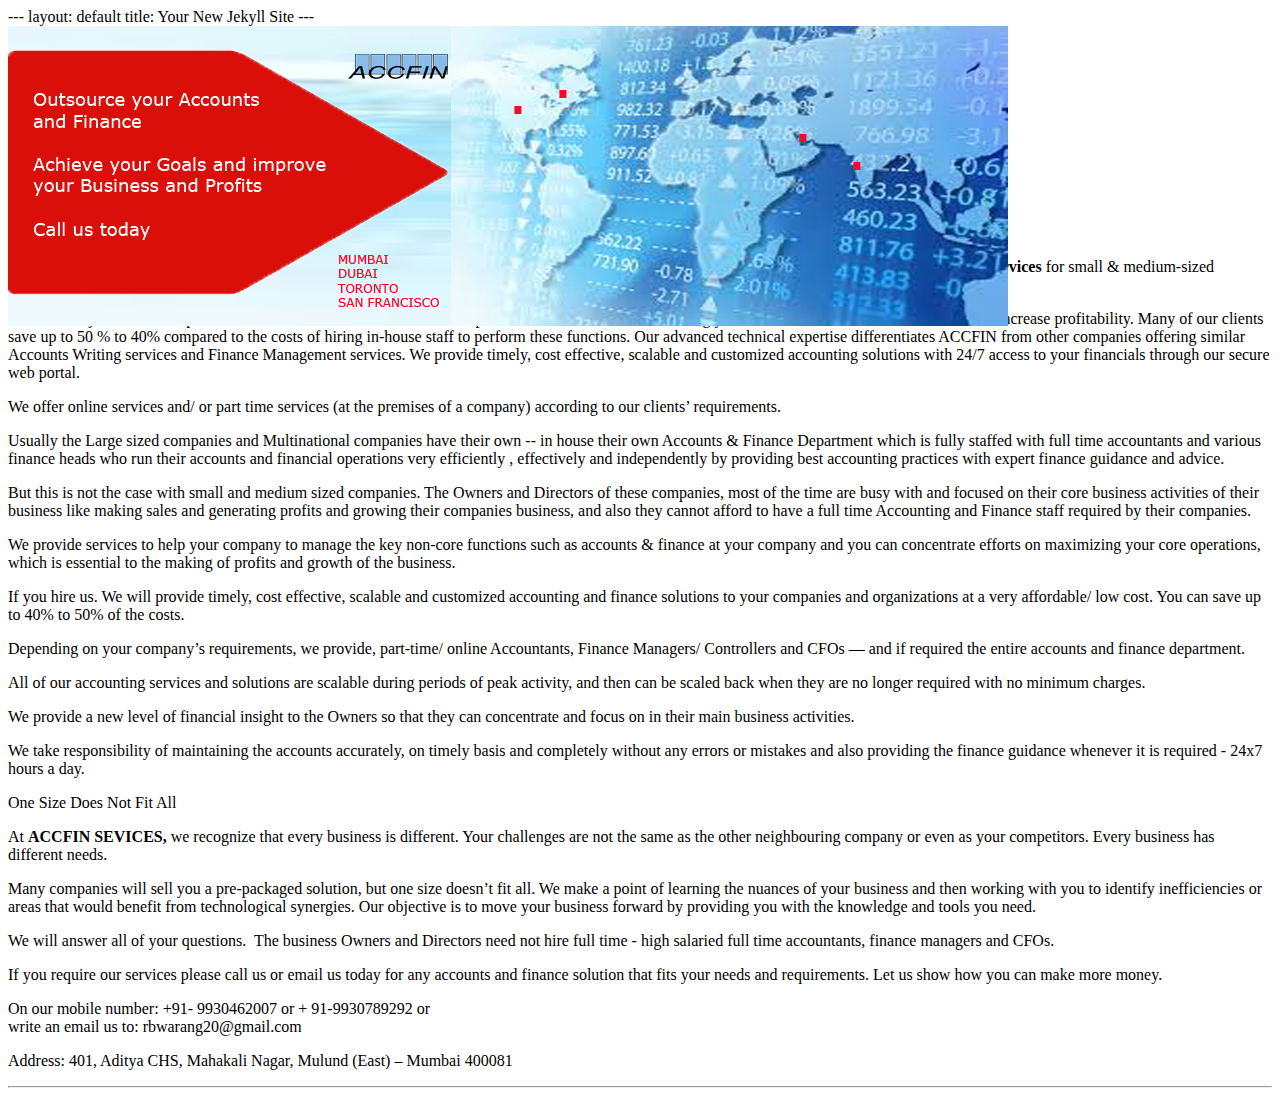
<file: index.html>
---
layout: default
title: Your New Jekyll Site
---


<section class="content">
  <div class="container">
    

	<style type="text/css">

 
 #stage4 {
    margin: 0 auto;
    margin-left: 0%;
    
  }
  #stage4 a {
    position: absolute;
  }
  #stage4 a img {
   /* padding: 10px;
   border: 0px solid #ccc;
    background: #fff;*/
  }

  #stage4 a:nth-of-type(1) {
    -webkit-animation-name: fader;
    -webkit-animation-delay: 4s;
    -webkit-animation-duration: 5s;
    -moz-animation-name: fader;
    -moz-animation-delay: 4s;
    -moz-animation-duration: 5s;
    -ms-animation-name: fader;
    -ms-animation-delay: 4s;
    -ms-animation-duration: 5s;
    z-index: 20;
  }
  #stage4 a:nth-of-type(2) { z-index: 10; }
  #stage4 a:nth-of-type(n+3) { display: none; }

  @-webkit-keyframes fader {
    from { opacity: 1.0; }
    to   { opacity: 0.0; }
  }
  @-moz-keyframes fader {
    from { opacity: 1.0; }
    to   { opacity: 0.0; }
  }
  @-ms-keyframes fader {
    from { opacity: 1.0; }
    to   { opacity: 0.0; }
  }

</style>
</head>
<body>
    
<div id="stage4"> 
<a href="/images/1.jpg"><img src="/images/1.jpg" class="img-responsive" ></a>
<a href="/images/2.jpg"><img src="/images/2.jpg" class="img-responsive" ></a>
<a href="/images/3.jpg"><img src="/images/3.jpg" class="img-responsive" ></a>
<a href="/images/4.jpg"><img src="/images/4.jpg" class="img-responsive" ></a>
<a href="/images/5.jpg"><img src="/images/5.jpg" class="img-responsive" ></a>
<a href="/images/6.jpg"><img src="/images/6.jpg" class="img-responsive" ></a>
<a href="/images/7.jpg"><img src="/images/7.jpg" class="img-responsive" ></a>
<a href="/images/8.jpg"><img src="/images/8.jpg" class="img-responsive" ></a>

</div>
<br><br><br><br><br><br><br><br><br><br><br>
   

<script type="text/javascript">

  document.addEventListener("DOMContentLoaded", function() {

    var fadeComplete = function(e) { stage.appendChild(arr[0]); };

    var stage = document.getElementById("stage4");
    var arr = stage.getElementsByTagName("a");
    for(var i=0; i < arr.length; i++) {
      arr[i].addEventListener("webkitAnimationEnd", fadeComplete, false);
      arr[i].addEventListener("animationend", fadeComplete, false);
      arr[i].addEventListener("MSAnimationEnd", fadeComplete, false);
    }

  }, false);

</script>

<br>  
  </div>

</div> 
<div class="container">
      <div class="accfin">
      <p>As a Accounts and Financial solution provider ACCFIN provides a full range of <strong>Accounts writing, Finance Management services</strong> and <strong>CFO Advisory services </strong>for small &amp; medium-sized companies and startup companies and also cooperative housing societies.</p>

      <p>Our main objective is to help business owners and Diretors reduce time spent on non-essential tasks, enabling you to focus on core business functions and increase profitability. Many of our clients save up to 50 % to 40% compared to the costs of hiring in-house staff to perform these functions. Our advanced technical expertise differentiates ACCFIN from other companies offering similar Accounts Writing services and Finance Management services. We provide timely, cost effective, scalable and customized accounting solutions with 24/7 access to your financials through our secure web portal.</p>

      <p>We offer online services and/ or part time services (at the premises of a company) according to our clients’ requirements.</p>

      <p>Usually the Large sized companies and Multinational companies have their own -- in house their own Accounts &amp; Finance Department which is fully staffed with full time accountants and various finance heads who run their accounts and financial operations very efficiently , effectively and independently by providing best accounting practices with expert finance guidance and advice.</p>

      <p>But this is not the case with small and medium sized companies. The Owners and Directors of these companies, most of the time are busy with and focused on their core business activities of their business like making sales and generating profits and growing their companies business, and also they cannot afford to have a full time Accounting and Finance staff required by their companies.</p>

      <p>We provide services to help your company to manage the key non-core functions such as accounts &amp; finance at your company and you can concentrate efforts on maximizing your core operations, which is essential to the making of profits and growth of the business.</p>

      <P>If you hire us. We will provide timely, cost effective, scalable and customized accounting and finance solutions to your companies and organizations at a very affordable/ low cost. You can save up to 40% to 50% of the costs.</p>

      <P>Depending on your company’s requirements, we provide, part-time/ online Accountants, Finance Managers/ Controllers and CFOs — and if required the entire accounts and finance department.</p>

      <p>All of our accounting services and solutions are scalable during periods of peak activity, and then can be scaled back when they are no longer required with no minimum charges.</p>

      <P>We provide a new level of financial insight to the Owners so that they can concentrate and focus on in their main business activities.</p>

      <p>We take responsibility of maintaining the accounts accurately, on timely basis and completely without any errors or mistakes and also providing the finance guidance whenever it is required - 24x7 hours a day.</p>

      <p>One Size Does Not Fit All</p>

      <p>At <strong>ACCFIN SEVICES,</strong> we recognize that every business is different. Your challenges are not the same as the other neighbouring company or even as your competitors. Every business has different needs.</p>

      <p>Many companies will sell you a pre-packaged solution, but one size doesn’t fit all. We make a point of learning the nuances of your business and then working with you to identify inefficiencies or areas that would benefit from technological synergies. Our objective is to move your business forward by providing you with the knowledge and tools you need.</p>

      <p>We will answer all of your questions.  The business Owners and Directors need not hire full time - high salaried full time accountants, finance managers and CFOs.</p>

      <p>If you require our services please call us or email us today for any accounts and finance solution that fits your needs and requirements. Let us show how you can make more money.</p>
      

      <p>On our mobile number:  +91- 9930462007 or + 91-9930789292 or <br>write an email us to:  rbwarang20@gmail.com</p>
      <P>Address: 401, Aditya CHS, Mahakali Nagar, Mulund (East) – Mumbai 400081</P>

          
      
  </div>
      
      <hr>
</div>
</section>
</file>
